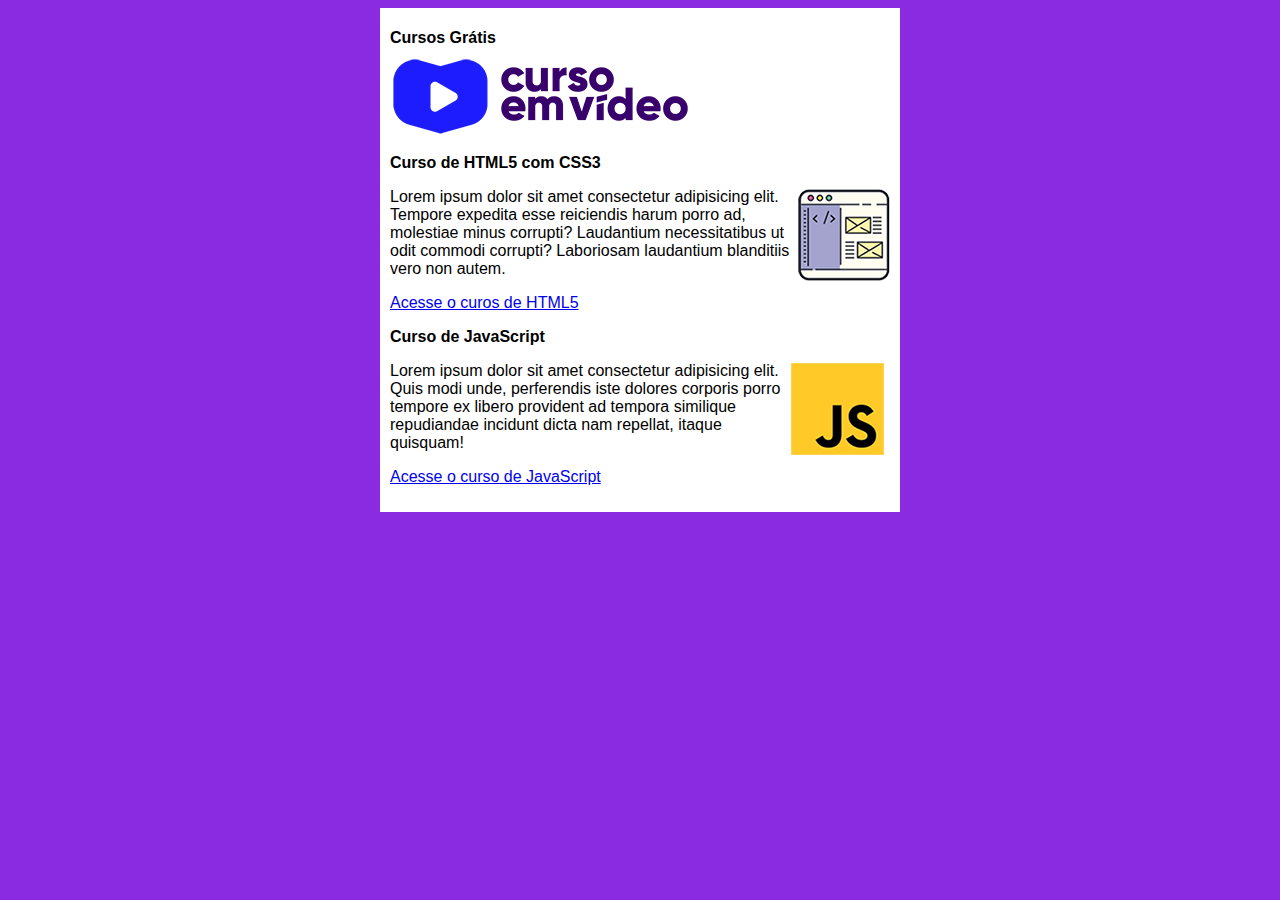
<file: index.html>
<!DOCTYPE html>
<html lang="pt-br">
<head>
    <meta charset="UTF-8">
    <meta http-equiv="X-UA-Compatible" content="IE=edge">
    <meta name="viewport" content="width=device-width, initial-scale=1.0">
    <title>Curso em Vídeo</title>
    <link rel="stylesheet" href="estilos/style.css">
</head>
<body>
    <main>
        <header>
            <h1>Cursos Grátis</h1>
            <img src="imagens/curso-em-video-cor.png" alt="Curso em Vídeo">
        </header>
        <article>
            <h2>Curso de HTML5 com CSS3</h2>
            <img class="lado" src="imagens/curso-html-css.png" alt="Curso HTML">
            <p>Lorem ipsum dolor sit amet consectetur adipisicing elit. Tempore expedita esse reiciendis harum porro ad, molestiae minus corrupti? Laudantium necessitatibus ut odit commodi corrupti? Laboriosam laudantium blanditiis vero non autem.</p>
            <p><a href="curso-html.html">Acesse o curos de HTML5</a></p>
        </article>
        <article>
            <h2>Curso de JavaScript</h2>
            <img class="lado" src="imagens/curso-javascript.png" alt="Curso JS">
            <p>Lorem ipsum dolor sit amet consectetur adipisicing elit. Quis modi unde, perferendis iste dolores corporis porro tempore ex libero provident ad tempora similique repudiandae incidunt dicta nam repellat, itaque quisquam!</p>
            <p><a href="curso-js.html">Acesse o curso de JavaScript</a></p>
        </article>
    </main>
    
</body>
</html>
</file>
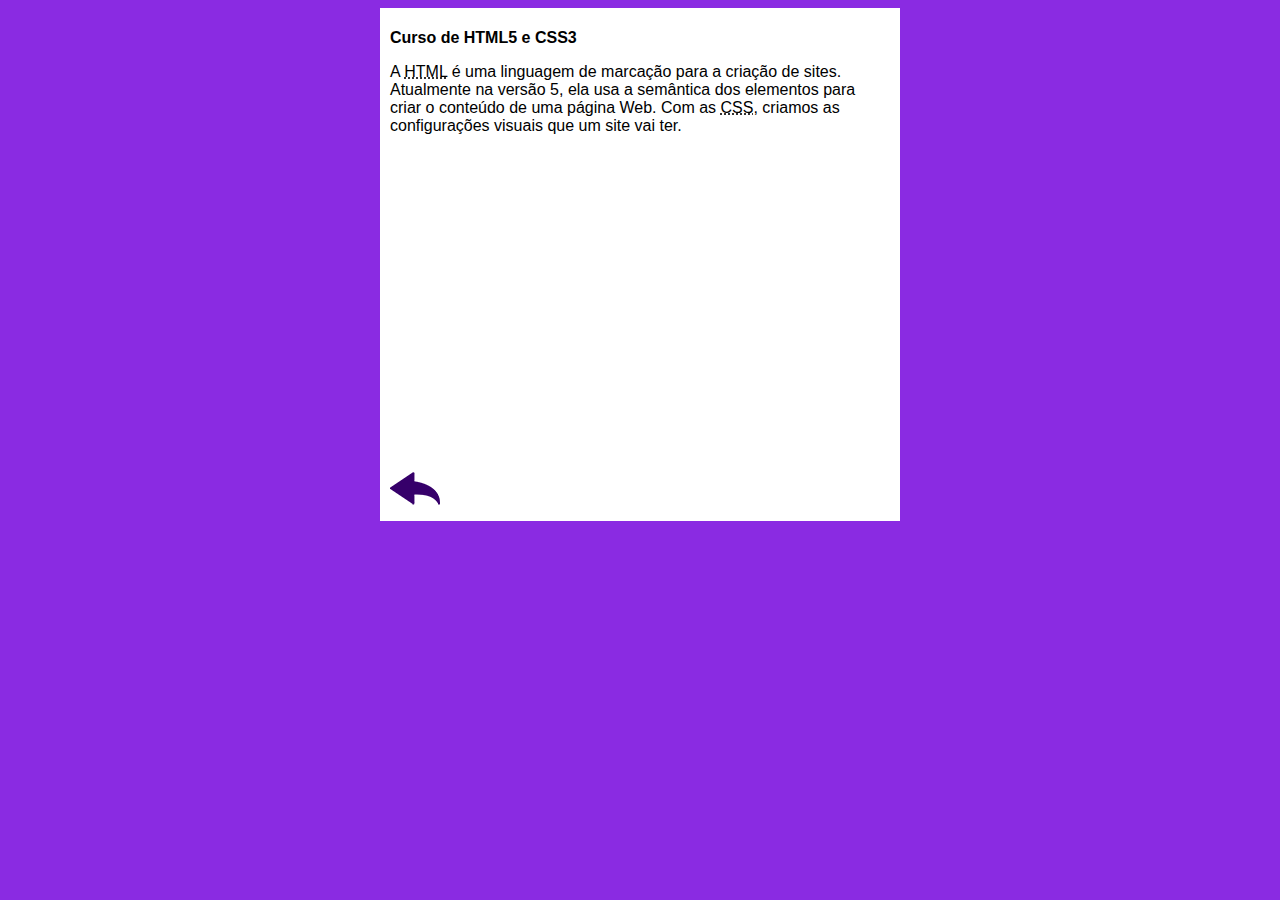
<file: curso-html.html>
<!DOCTYPE html>
<html lang="pt-br">
<head>
    <meta charset="UTF-8">
    <meta name="viewport" content="width=device-width, initial-scale=1.0">
    <title>Curso de HTML</title>
    <link rel="stylesheet" href="estilos/style.css">
</head>
<body>
    <main>
        <header>
            <h1>Curso de HTML5 e CSS3</h1>
        </header>
        <article>
            <p>A <abbr title="HyperText Markup Language">HTML</abbr> é uma linguagem de marcação para a criação de sites. Atualmente na versão 5, ela usa a semântica dos elementos para criar o conteúdo de uma página Web. Com as <abbr title="Cascading Style Sheets">CSS</abbr>, criamos as configurações visuais que um site vai ter.</p>

            <iframe width="560" height="315" src="https://www.youtube.com/embed/riSVzwlSnhw" title="YouTube video player" frameborder="0" allow="accelerometer; autoplay; clipboard-write; encrypted-media; gyroscope; picture-in-picture; web-share" allowfullscreen></iframe>

            <a href="index.html"><img src="imagens/btn-back.png" alt="Voltar"></a>

        </article>
    </main>
</body>
</html>
</file>
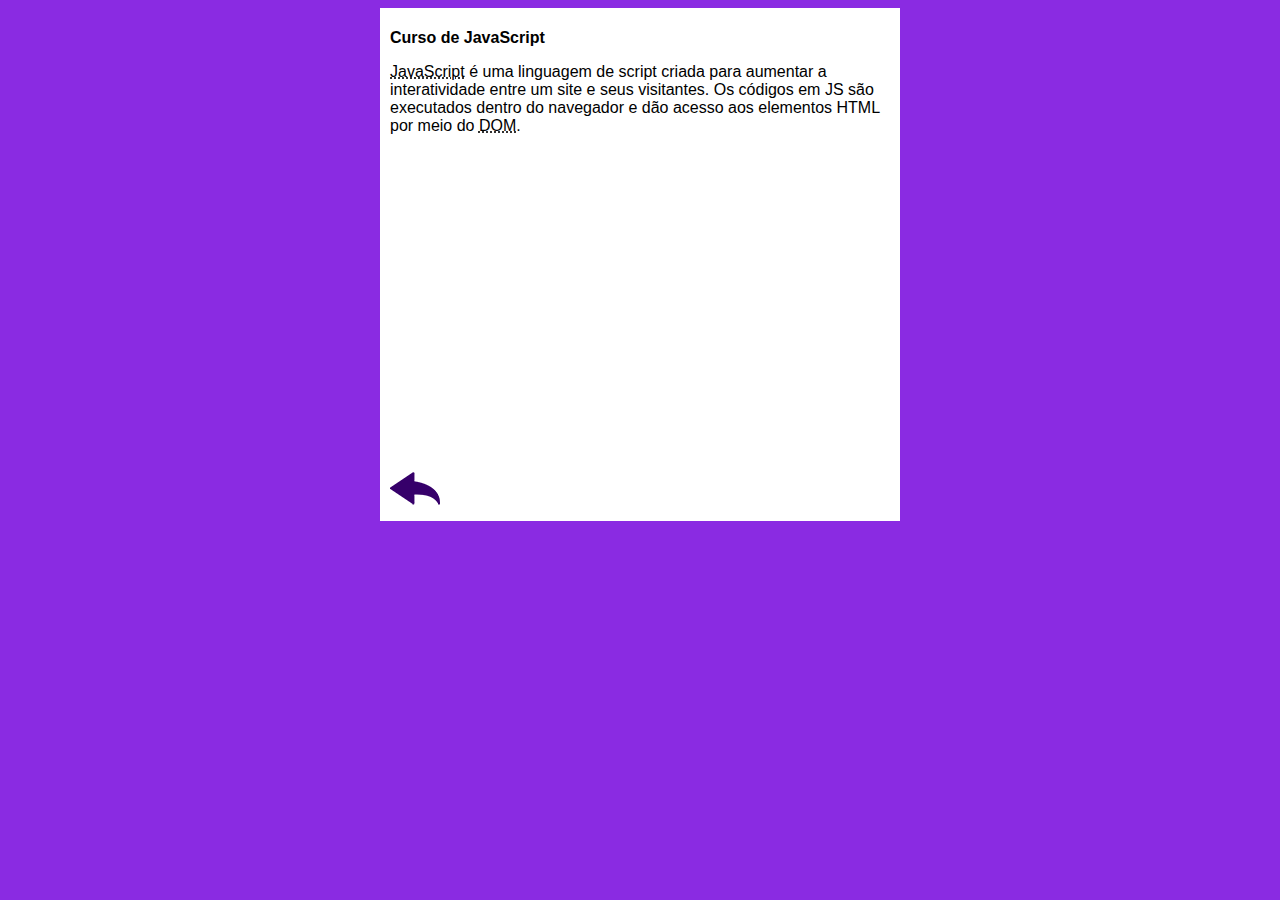
<file: curso-js.html>
<!DOCTYPE html>
<html lang="pt-br">
<head>
    <meta charset="UTF-8">
    <meta name="viewport" content="width=device-width, initial-scale=1.0">
    <title>Curso de JavaScript</title>
    <link rel="stylesheet" href="estilos/style.css">
</head>
<body>
    <main>
        <header>
            <h1>Curso de JavaScript</h1>
        </header>
        <article>
            <p><abbr title="JavaScript">JavaScript</abbr> é uma linguagem de script criada para aumentar a interatividade entre um site e seus visitantes. Os códigos em JS são executados dentro do navegador e dão acesso aos elementos HTML por meio do <abbr title="Document Object Model">DOM</abbr>.</p>

            <iframe width="560" height="315" src="https://www.youtube.com/embed/BXqUH86F-kA" frameborder="0" allow="accelerometer; autoplay; encrypted-media; gyroscope; picture-in-picture" allowfullscreen></iframe>

            <a href="index.html"><img src="imagens/btn-back.png" alt="Voltar"></a>
        </article>
    </main>
</body>
</html>
</file>
<file: estilos/style.css>
* {
    font-family: Arial, Helvetica, sans-serif;
    font-size: 16px;
}

body {
    background-color: blueviolet;
}

main {
    background-color: white;
    width: 500px;
    margin: auto;
    padding: 10px;
    box-shadow: 3 px 3 px 5 px black;
}

img.lado {
    float: right;
}
</file>
